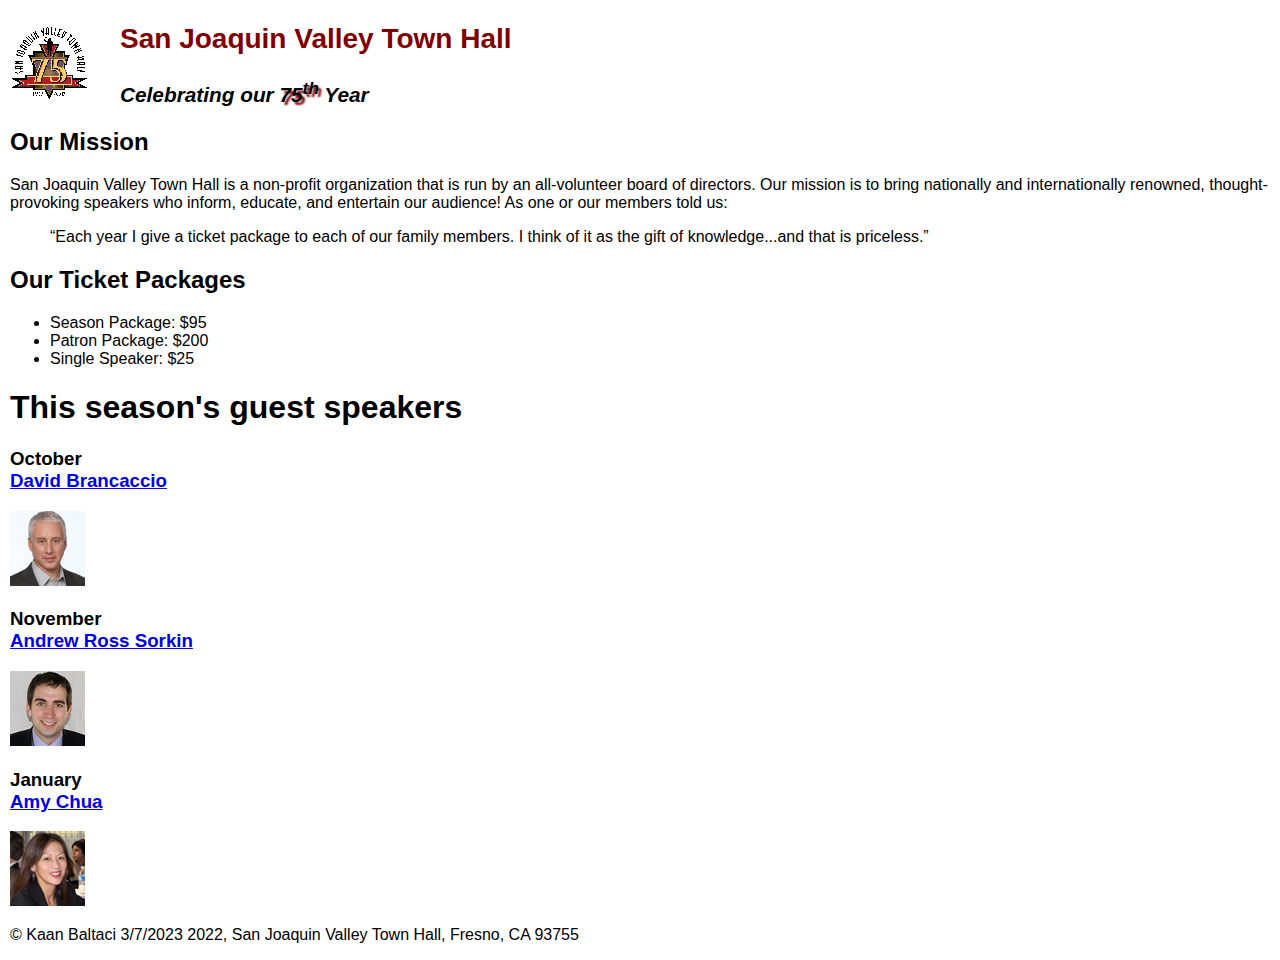
<file: index.html>
<!DOCTYPE html>
<html lang="en">

<head>
	<meta charset="utf-8">
	<title>San Joaquin Valley Town Hall</title>
	<link rel="shortcut icon" href="images/favicon.ico">
	<link rel="stylesheet" href="styles/c4_main.css">
</head>

<body>
	<header>
		<img src="images/town_hall_logo.gif" alt="Town Hall logo" height="80">
		<h2>San Joaquin Valley Town Hall</h2>
		<h3>Celebrating our <span class="shadow">75<sup>th</sup></span> Year</h3>
	</header>
	<main>
		<h2>Our Mission</h2>
		<p>San Joaquin Valley Town Hall is a non-profit organization that is run by an 
			all-volunteer board of directors. Our mission is to bring nationally and 
			internationally renowned, thought-provoking speakers who inform, educate, 
			and entertain our audience! As one or our members told us:</p>
		<blockquote>&ldquo;Each year I give a ticket package to each of our family members. 
			I think of it as the gift of knowledge...and that is priceless.&rdquo;</blockquote>

		<h2>Our Ticket Packages</h2>
		<ul>
			<li>Season Package: $95</li>
			<li>Patron Package: $200</li>
			<li>Single Speaker: $25</li>
		</ul>

		 <h1>This season's guest speakers</h1>
            <h3>October<br>
                <a href="speakers/brancaccio.html">David Brancaccio</a>
            </h3>
            <img src="images/brancaccio75.jpg" alt="Brancaccio" >
            <h3>November<br>
                <a href="speakers/Sorkin.html">Andrew Ross Sorkin</a>
            </h3>
            <img src="images/sorkin75.jpg" alt="Sorkin" >
            <h3>January<br>
                <a href="speakers/Chua.html">Amy Chua</a>
            </h3>
            <img src="images/chua75.jpg" alt="Chua" >
 
        </main>
        <footer>
		<p>&copy; Kaan Baltaci 3/7/2023 2022, San Joaquin Valley Town Hall, Fresno, CA 93755</p>
		
	</footer>
</body>
</html>
</file>
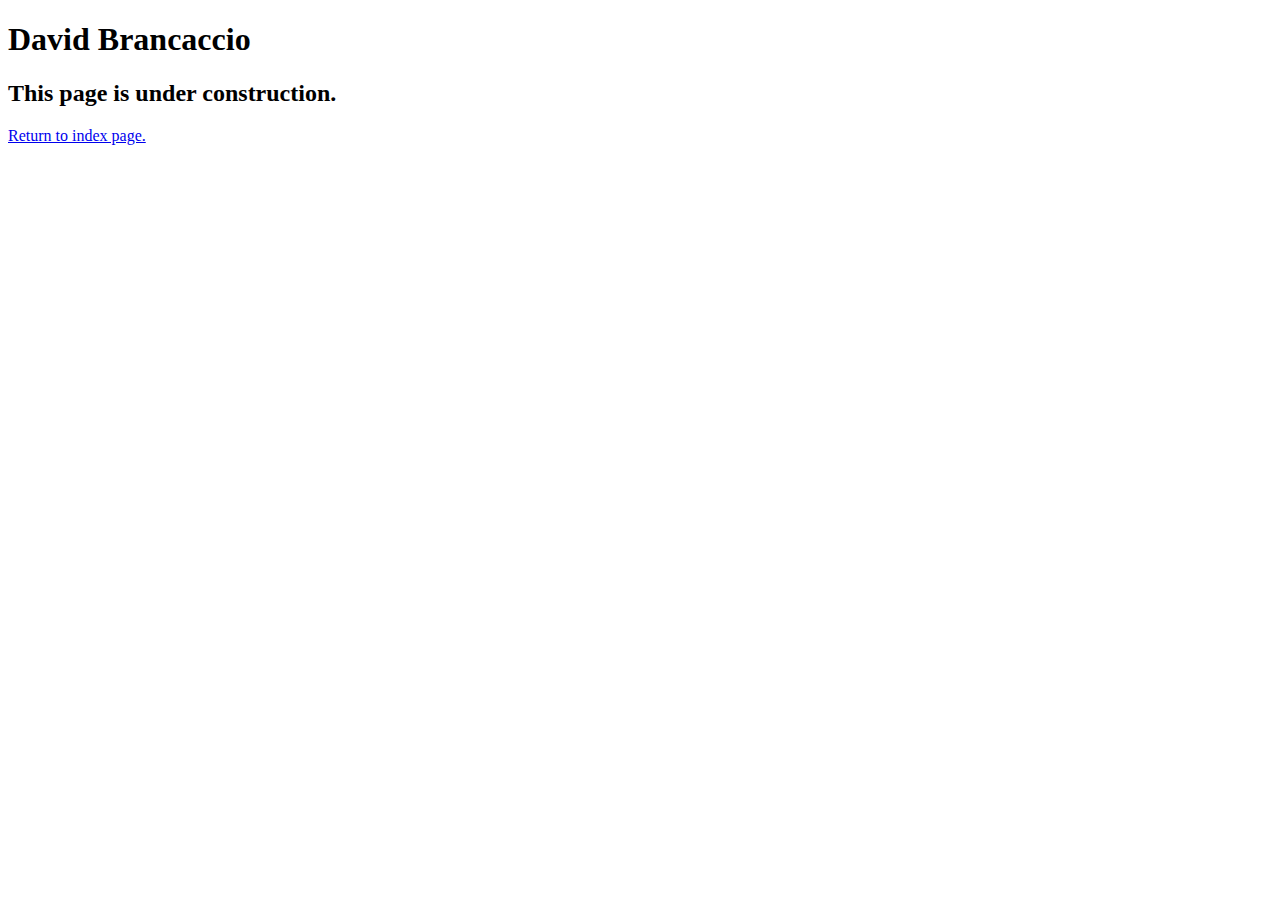
<file: speakers/brancaccio.html>
<!DOCTYPE html>
<html lang="en">

<head>
	<meta charset="utf-8">
	<title>San Joaquin Valley Town Hall</title>
	<link rel="shortcut icon" href="images/favicon.ico">
</head>

<body>
    <main>
	    <h1>David Brancaccio</h1>
	    <h2>This page is under construction.</h2>	        
    </main>
    
    <p><a href="../index.html">Return to index page.</a></p>
</body>

</html>
</file>
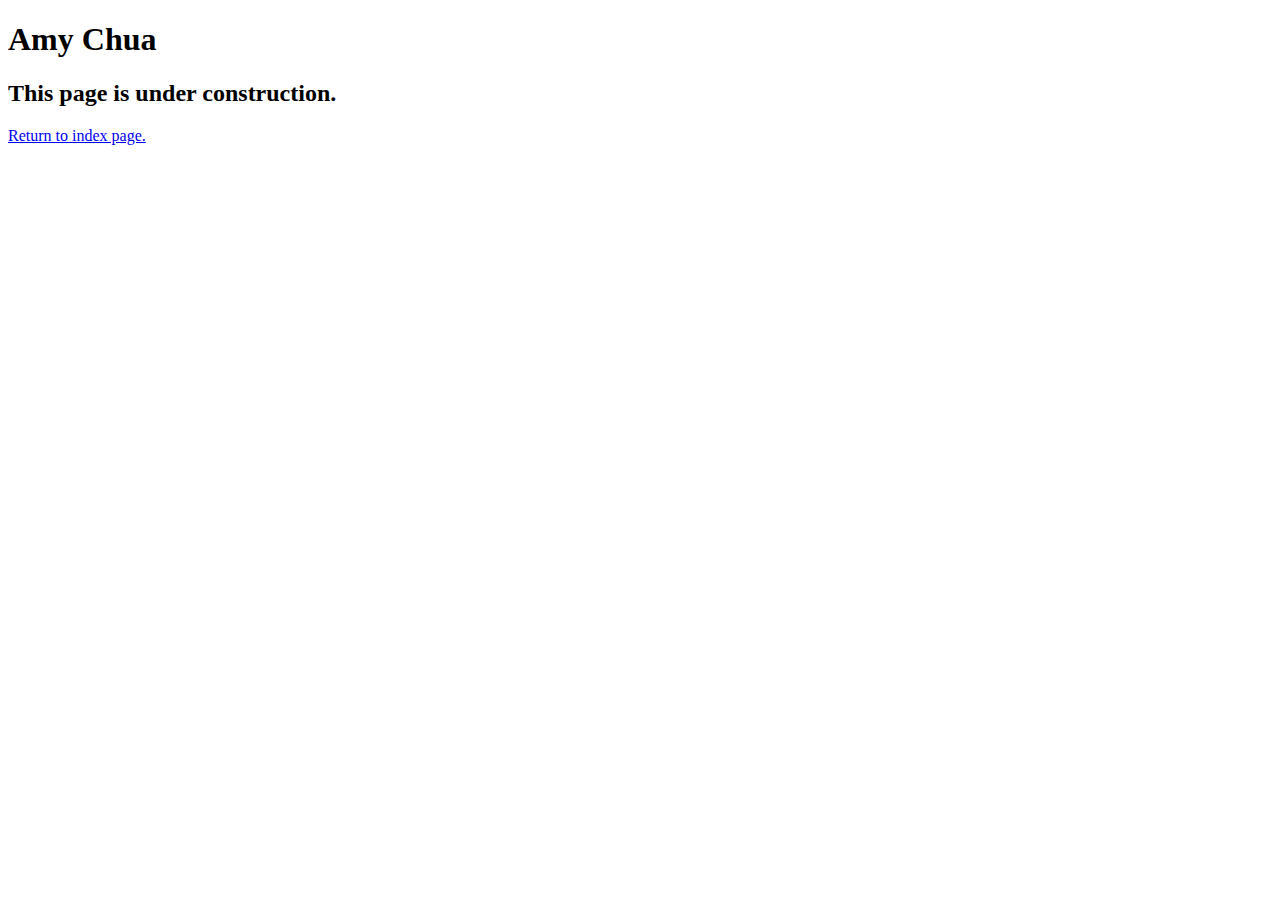
<file: speakers/Chua.html>
<!DOCTYPE html>
<html lang="en">

<head>
	<meta charset="utf-8">
	<title>San Joaquin Valley Town Hall</title>
	<link rel="shortcut icon" href="images/favicon.ico">
</head>

<body>
    <main>
	    <h1>Amy Chua</h1>
	    <h2>This page is under construction.</h2>	        
    </main>
    
    <p><a href="../index.html">Return to index page.</a></p>
</body>

</html>
</file>
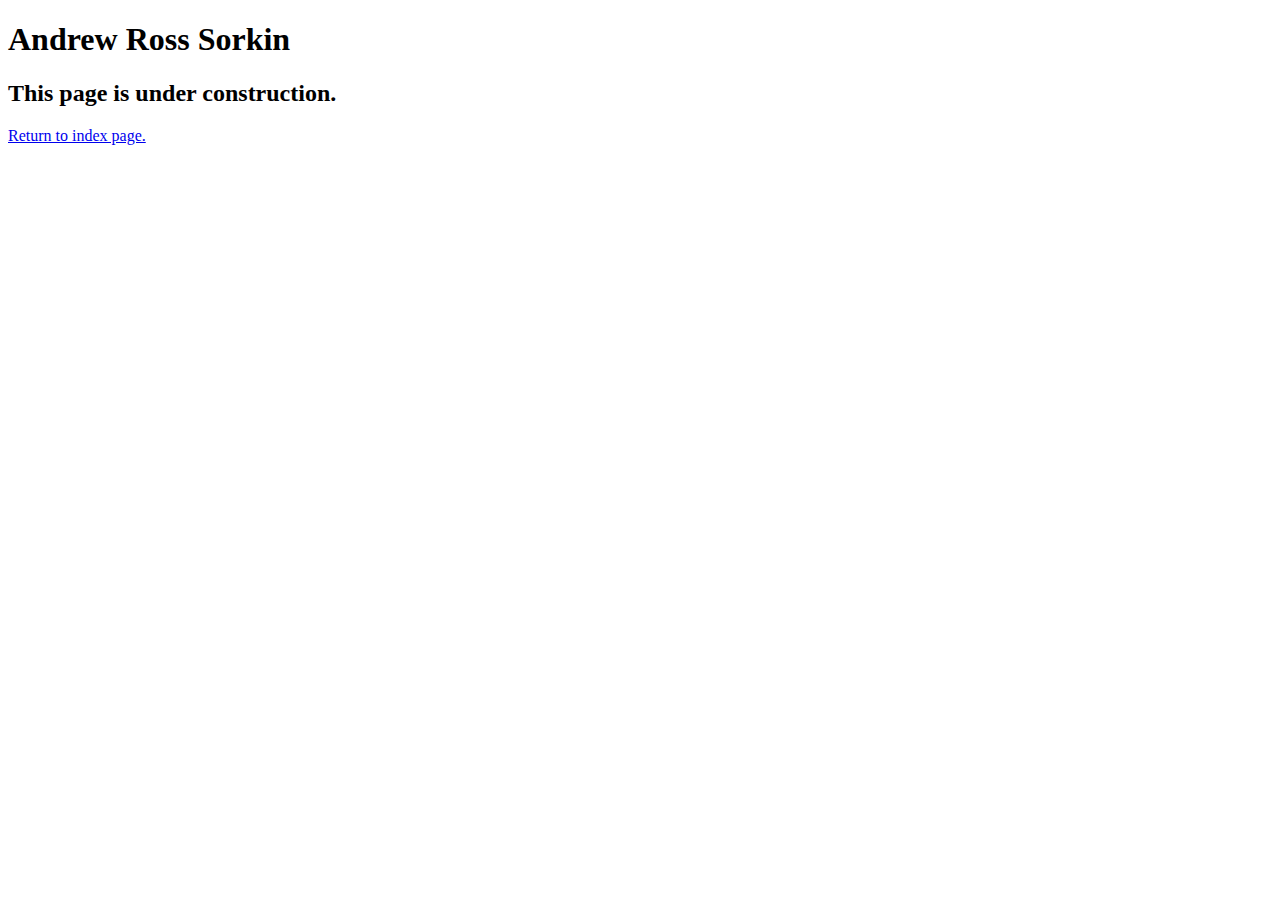
<file: speakers/Sorkin.html>
<!DOCTYPE html>
<html lang="en">

<head>
	<meta charset="utf-8">
	<title>San Joaquin Valley Town Hall</title>
	<link rel="shortcut icon" href="images/favicon.ico">
</head>

<body>
    <main>
	    <h1>Andrew Ross Sorkin</h1>
	    <h2>This page is under construction.</h2>	        
    </main>
    
    <p><a href="../index.html">Return to index page.</a></p>
</body>

</html>
</file>
<file: styles/c4_main.css>
:root {
	--global-color-1: #800000;
}
.shadow {
	text-shadow: 3px 3px 2px var(--global-color-1);
}
a:focus, a:hover {
	font-style: italic;
	color: red;
}
header h2 {
	font-size: 175%;
	text-indent: 30px;
	color: var(--global-color-1);
}
header h3 {
	text-indent: 30px;
	font-size: 130%;
	font-style: italic;	
}
body {
	font-family: Arial, Helvetica, sans-serif;
    margin-left: 10px;
    font-size: 100%;
}
header img {
	float: left;
}
</file>
